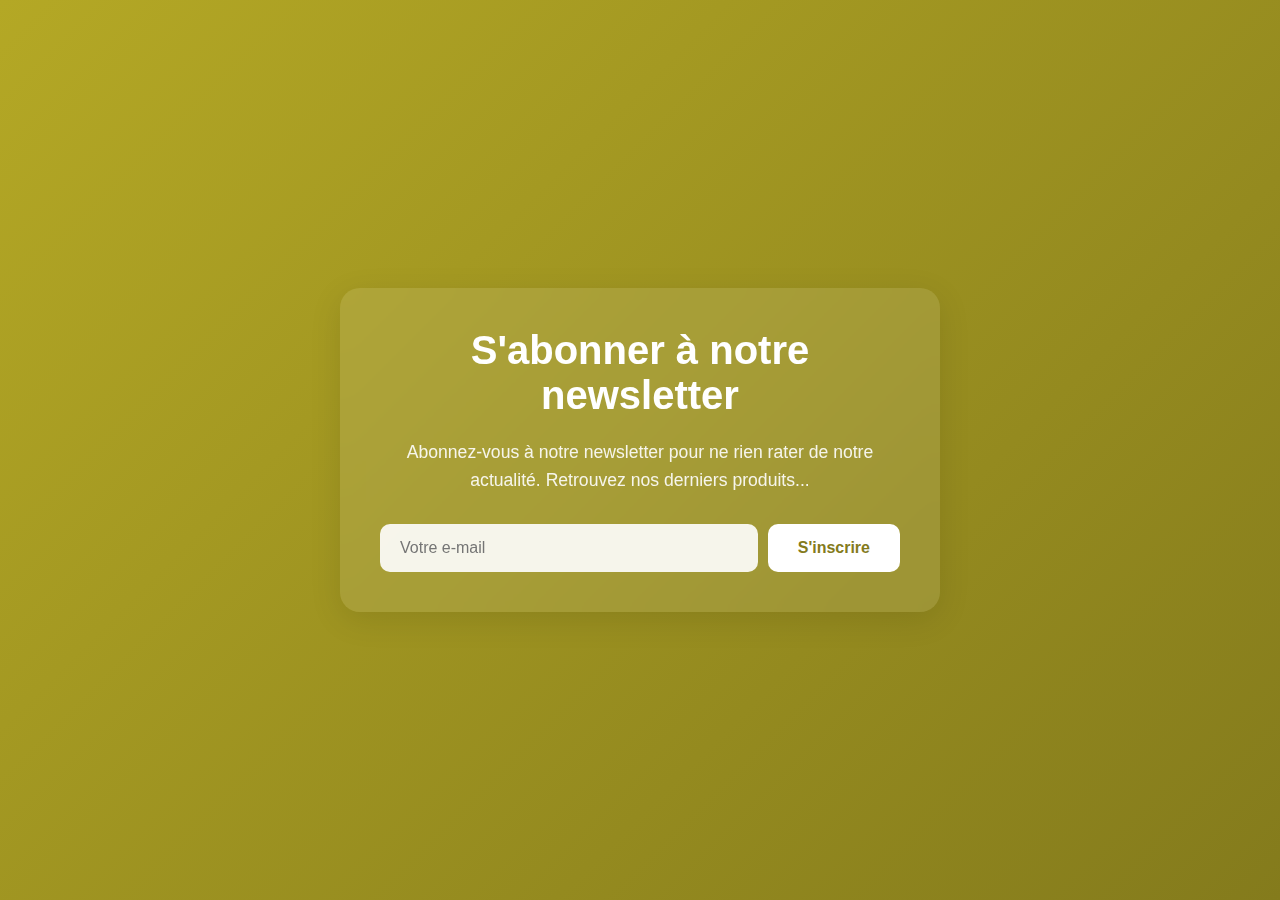
<file: index.html>
<!DOCTYPE html>
<html lang="fr">
<head>
    <meta charset="UTF-8">
    <meta name="viewport" content="width=device-width, initial-scale=1.0">
    <title>Newsletter Subscription</title>
    <link rel="stylesheet" href="style.css">
</head>
<body>
    <div class="newsletter-container">
        <div class="newsletter-content">
            <h1>S'abonner à notre newsletter</h1>
            <p>Abonnez-vous à notre newsletter pour ne rien rater de notre actualité. Retrouvez nos derniers produits...</p>
            
            <form class="newsletter-form">
                <div class="input-group">
                    <input type="email" placeholder="Votre e-mail" required>
                    <button type="submit">S'inscrire</button>
                </div>
            </form>
        </div>
    </div>
</body>
</html>
</file>
<file: style.css>
* {
    margin: 0;
    padding: 0;
    box-sizing: border-box;
}

body {
    font-family: 'Segoe UI', Tahoma, Geneva, Verdana, sans-serif;
    min-height: 100vh;
    display: flex;
    align-items: center;
    justify-content: center;
    background: linear-gradient(135deg, #b4a825 0%, #847b1c 100%);
    padding: 20px;
}

.newsletter-container {
    width: 100%;
    max-width: 600px;
    background: rgba(255, 255, 255, 0.1);
    backdrop-filter: blur(10px);
    border-radius: 20px;
    padding: 40px;
    box-shadow: 0 8px 32px rgba(0, 0, 0, 0.1);
}

.newsletter-content {
    text-align: center;
}

h1 {
    color: white;
    font-size: 2.5rem;
    margin-bottom: 20px;
    font-weight: 600;
}

p {
    color: rgba(255, 255, 255, 0.9);
    margin-bottom: 30px;
    line-height: 1.6;
    font-size: 1.1rem;
}

.newsletter-form {
    width: 100%;
}

.input-group {
    display: flex;
    gap: 10px;
    margin-top: 20px;
}

input[type="email"] {
    flex: 1;
    padding: 15px 20px;
    border: none;
    border-radius: 10px;
    background: rgba(255, 255, 255, 0.9);
    font-size: 1rem;
    transition: all 0.3s ease;
}

input[type="email"]:focus {
    outline: none;
    box-shadow: 0 0 0 2px #ffffff;
}

button {
    padding: 15px 30px;
    border: none;
    border-radius: 10px;
    background: #ffffff;
    color: #847b1c;
    font-weight: 600;
    font-size: 1rem;
    cursor: pointer;
    transition: all 0.3s ease;
}

button:hover {
    background: #f0f0f0;
    transform: translateY(-2px);
}

@media (max-width: 600px) {
    .newsletter-container {
        padding: 30px 20px;
    }

    h1 {
        font-size: 2rem;
    }

    .input-group {
        flex-direction: column;
    }

    button {
        width: 100%;
    }
}
</file>
